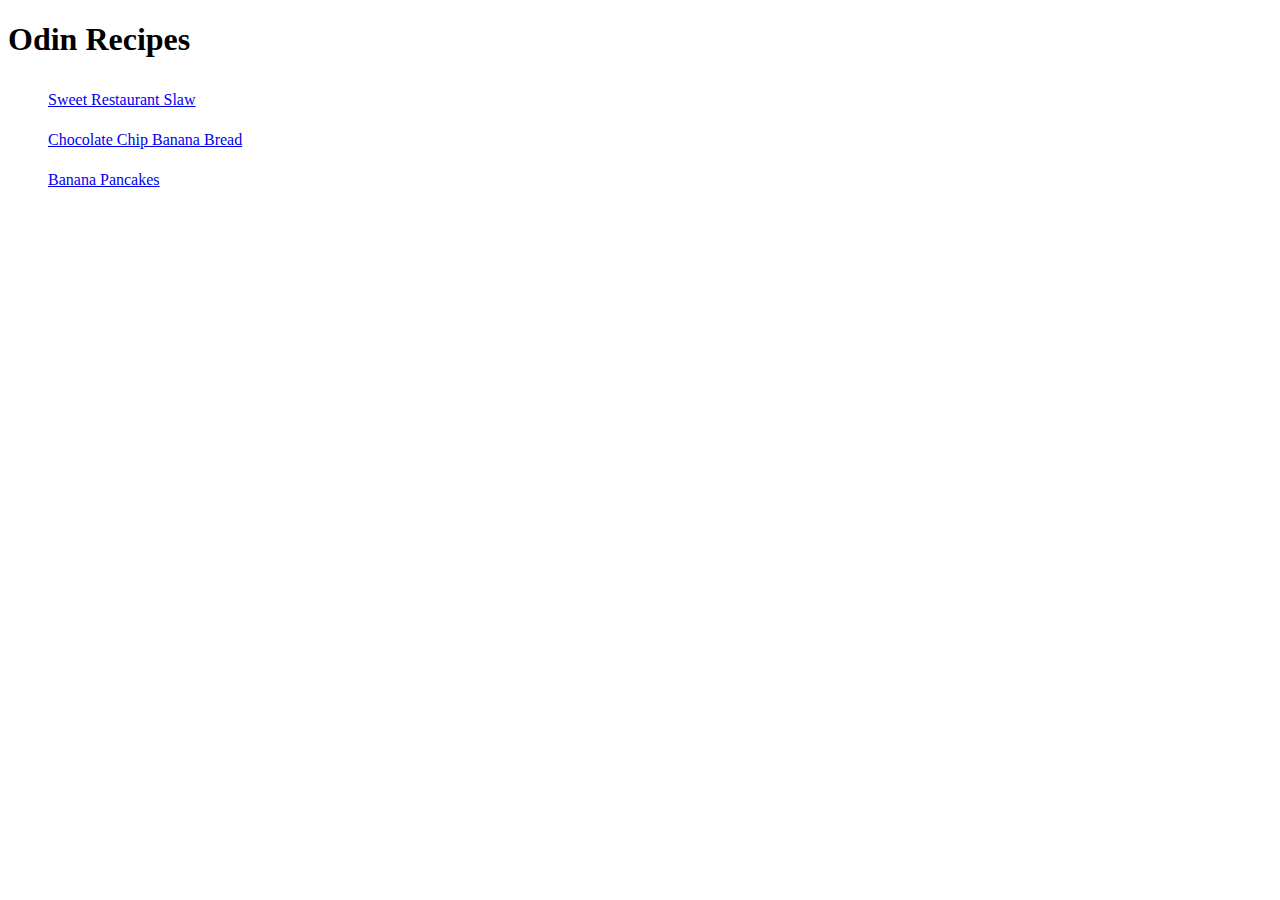
<file: index.html>
<!DOCTYPE html>
<html lang="en">
<head>
    <meta charset="UTF-8">
    <meta name="viewport" content="width=device-width, initial-scale=1.0">
    <title>Document</title>
</head>
<body>
    <h1>Odin Recipes</h1>

    <ul style="list-style-type: none; line-height: 2.5em;">
        <li><a href="recipes/sweet-restauranr-slaw.html">Sweet Restaurant Slaw</a></li>
        <li><a href="recipes/banana-bread.html">Chocolate Chip Banana Bread</a></li>
        <li><a href="recipes/banana-pancakes.html">Banana Pancakes</a></li>
    </ul>
    
    
</body>
</html>
</file>
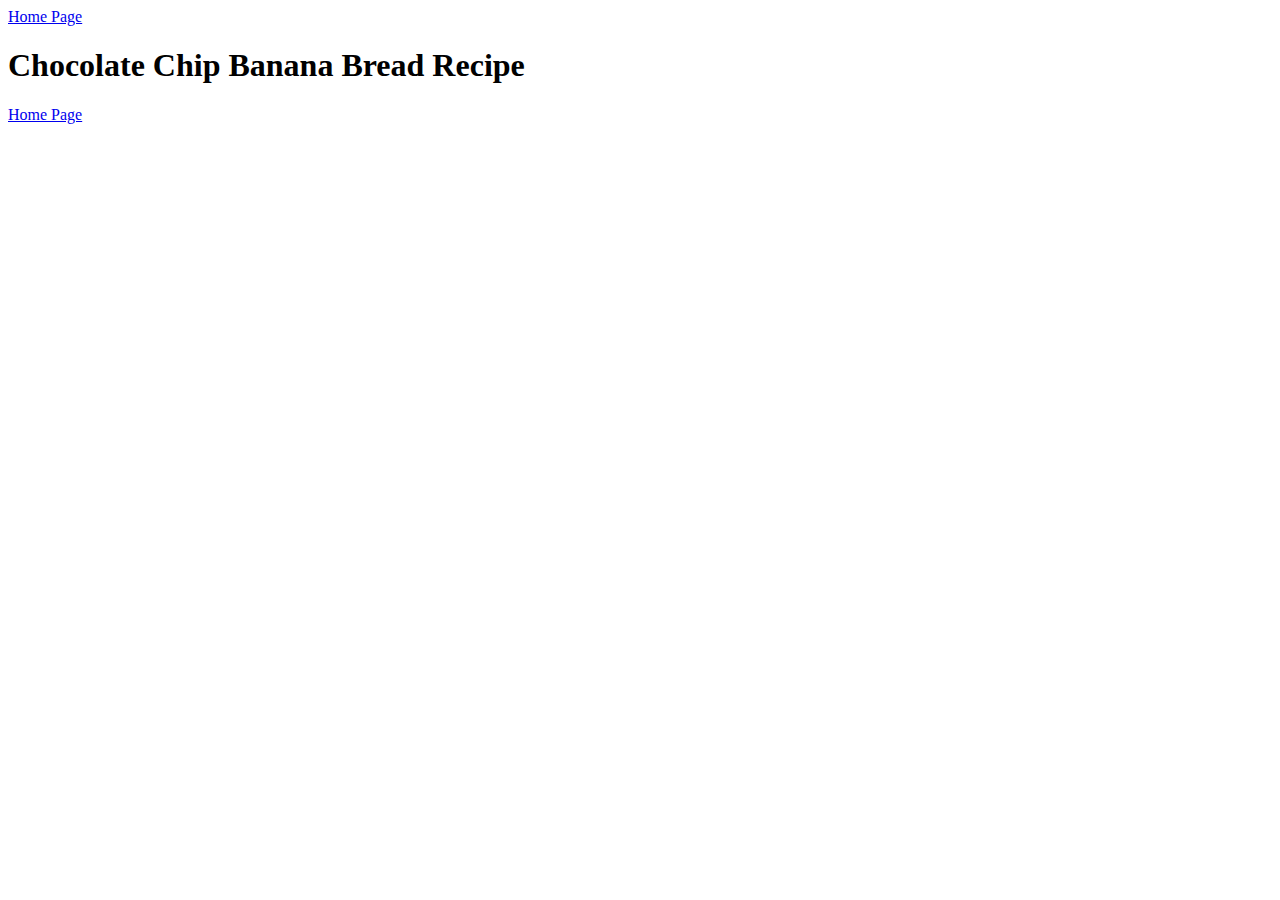
<file: recipes/banana-bread.html>
<!DOCTYPE html>
<html lang="en">
<head>
    <meta charset="UTF-8">
    <meta name="viewport" content="width=device-width, initial-scale=1.0">
    <title>Document</title>
</head>
<body>
    <a href="..\index.html">Home Page</a>
    <h1>Chocolate Chip Banana Bread Recipe</h1>

    <a href="..\index.html">Home Page</a>

</body>
</html>
</file>
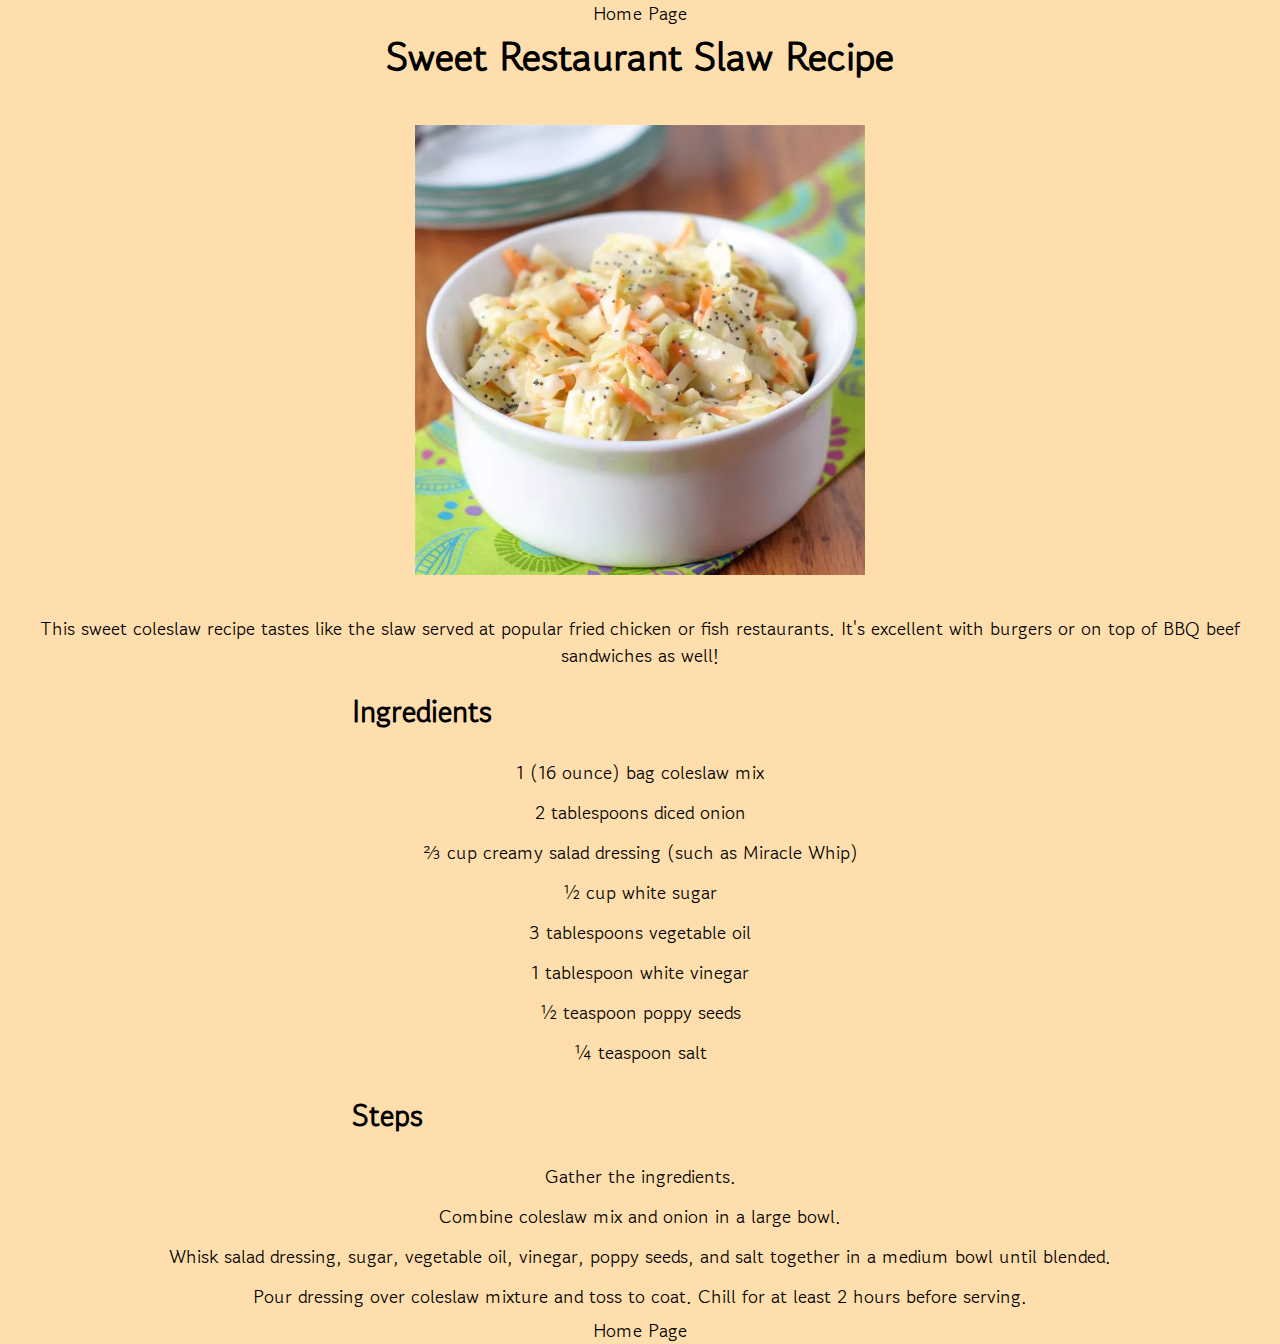
<file: recipes/sweet-restauranr-slaw.html>
<!DOCTYPE html>
<html lang="en">
<head>
    <meta charset="UTF-8">
    <meta name="viewport" content="width=device-width, initial-scale=1.0">
    <title>Document</title>
    <link rel="stylesheet" href="../style.css">
    <link rel="preconnect" href="https://fonts.googleapis.com">
    <link rel="preconnect" href="https://fonts.gstatic.com" crossorigin>
    <link href="https://fonts.googleapis.com/css2?family=Gowun+Dodum&display=swap" rel="stylesheet">
</head>
<body>
    <a href="..\index.html">Home Page</a>
    <h1>Sweet Restaurant Slaw Recipe</h1>
    <img src="..\images\Coleslaw.png" alt="Coleslaw Recipe">

    <p>This sweet coleslaw recipe tastes like the slaw served at popular fried chicken or fish restaurants.
         It's excellent with burgers or on top of BBQ beef sandwiches as well!</p>

    <h2>Ingredients</h2>  
    <ul style="line-height: 2.5em;">
        <li>1 (16 ounce) bag coleslaw mix</li>
        <li>2 tablespoons diced onion</li>
        <li>⅔ cup creamy salad dressing (such as Miracle Whip)</li>
        <li>½ cup white sugar</li>
        <li>3 tablespoons vegetable oil</li>
        <li>1 tablespoon white vinegar</li>
        <li>½ teaspoon poppy seeds</li>
        <li>¼ teaspoon salt</li>
    </ul>

    <h2>Steps</h2>
    <ol style="line-height: 2.5em;">  
         <li>Gather the ingredients.</li>     
         <li>Combine coleslaw mix and onion in a large bowl.</li>        
         <li>Whisk salad dressing, sugar, vegetable oil, vinegar, poppy seeds, and salt together in a medium bowl until blended.</li>        
         <li>Pour dressing over coleslaw mixture and toss to coat. Chill for at least 2 hours before serving.</li>     
    </ol>


    <a href="..\index.html">Home Page</a>

</body>
</html>
</file>
<file: style.css>
* {
    margin: 0 auto;
    padding: 0;
    box-sizing: border-box;
    text-align: center;
}

body {
    background-color: rgb(255,222,173);
    font-family: "Gowun Dodum", sans-serif;
    font-weight: 200;
    font-style: normal;
}

h1 {
    font-size: 40px;
}

img {
    display: block;
    width: 450px;
    margin-top: 40px;
    margin-bottom: 40px;
}



.home-image{
  opacity: 0.4;
}

hr {
    margin: 20px 0;
    height:1px;
    border-width:0;
    color:black;
    background-color:black
}

li, p, a {
    font-size: 19px;
}

h2{
    font-size: 30px;
}

 .ingredients-list li, h2{
    list-style: none;
    text-align: left;
   width: 45%;
   margin: 0 auto;
   line-height: 2.0em;
   padding: 12px 0;
}

.steps li{
    text-align: left;
    width: 45%;
    margin: 0 auto;
    line-height: 2.0em;
    padding: 12px 0;
}


.home-list li{ 
    list-style: none;
    text-align: left;
    width: 20%;
    margin-left: 0 auto;
    line-height: 2.0em;
    padding: 10px 0;
}

li:hover {
    background: #c2a67c;
    padding: 0.7em 1em;
}

a{
    color: black;
    text-decoration: none;
}

.return-home {
    font-size: 25px;
    display: block;
    margin: 50px 0;
}

.return-home:hover {
    background: #c2a67c;  
}
</file>
